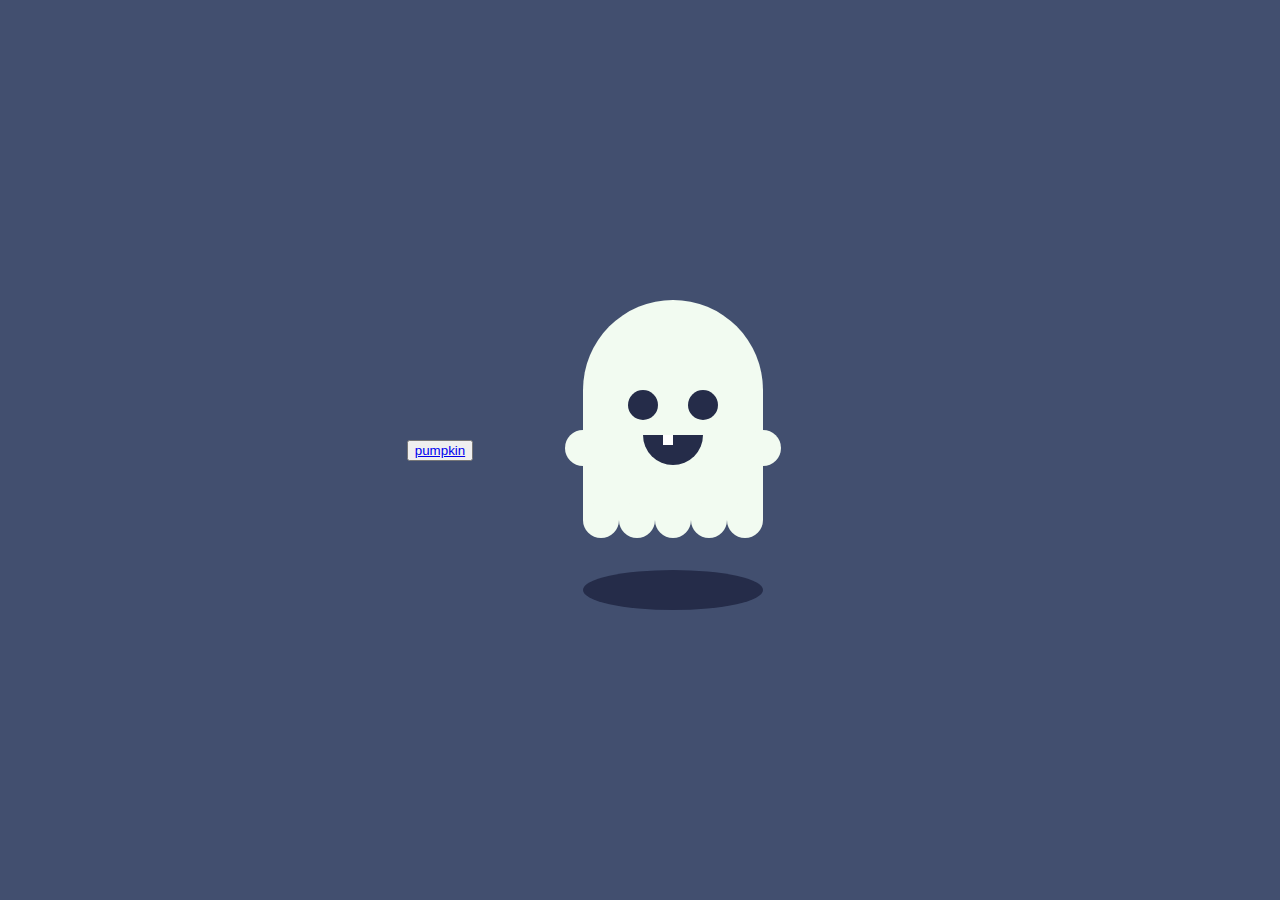
<file: ghost.html>
<!DOCTYPE html>
<html lang="en">

<head>
    <meta charset="UTF-8">
    <meta name="viewport" content="width=device-width, initial-scale=1.0">
    <meta http-equiv="X-UA-Compatible" content="ie=edge">
    <title>Spooky Ghost</title>

    <link rel="stylesheet" href="ghost.css">
</head>

<body>
<button><a href="pumpkin.html">pumpkin</a></button>
    <div id="container">
        <div id="spooky">
            <div id="body">
                <div id="eyes"></div>
                <div id="mouth"></div>
                <div id="feet">
                    <div></div>
                    <div></div>
                    <div></div>
                </div>
            </div>
        </div>
        <div id="shadow"></div>
    </div>

</body>

</html>
</file>
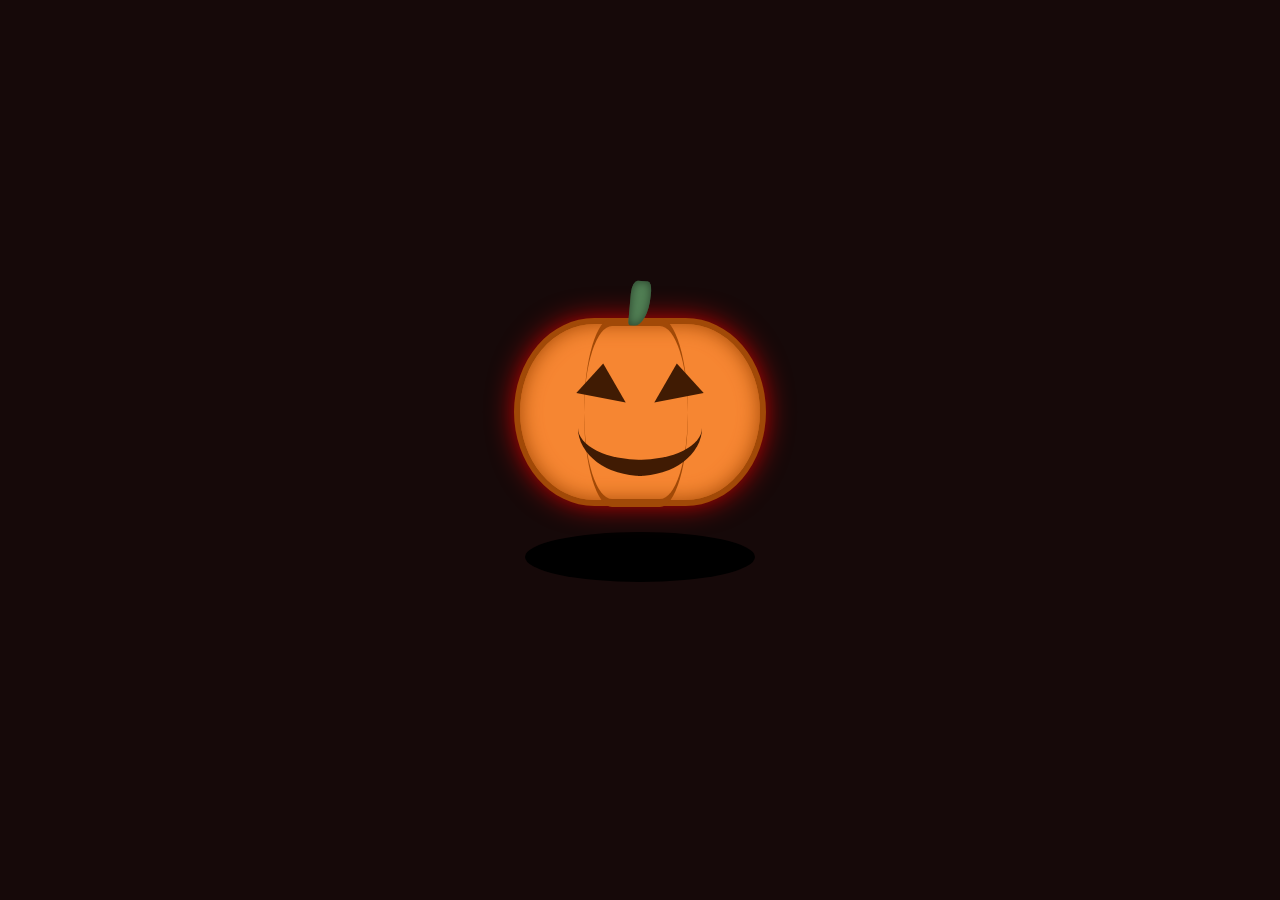
<file: pumpkin.html>
<!DOCTYPE html>
<html>

<head>
  <meta charset="utf-8">
  <meta name="viewport" content="width=device-width">
  <title>Page 1</title>
  <link href="pumpkin.css" rel="stylesheet" type="text/css" />
</head>

<body>



<div class="container">
    <div class="pumpkin">
      <div class="texture"></div>
      <div class="root"></div>
      <div class="eye left"></div>
      <div class="eye right"></div>
      <div class="mouth left"></div>
      <div class="mouth right"></div>
      <div class="teeth"></div>
    </div>    

  <div class="shadow"></div>

</div>








</body>

</html>
</file>
<file: ghost.css>
body {
    overflow: hidden;
    height: 100vh;
    width: 100vw;
    display: flex;
    justify-content: center;
    align-items: center;
    margin: 0;
    background: #424f6f;
}

#container {
    width: 400px;
    height: 400px;
    padding: 0;
    box-sizing: border-box;
    background: #424f6f;
}

*:after,
*:before {
    box-sizing: inherit;
}

#spooky {
    margin: 10% auto;
    width: 80%;
    height: 80%;
    animation: floaty 2s infinite;
}

#spooky #body {
    position: relative;
    margin: 50px auto 0;
    width: 180px;
    height: 220px;
    background: #f2fbf1;
    border-top-left-radius: 90px;
    border-top-right-radius: 90px;
}

#spooky #body:before,
#spooky #body:after {
    content: '';
    position: absolute;
    top: 130px;
    display: inline-block;
    width: 36px;
    height: 36px;
    border-radius: 50%;
    background: #f2fbf1;
    animation: floaty .2s infinite;
}

#spooky #body:before {
    left: -18px;
}

#spooky #body:after {
    right: -18px;
}

#spooky #body #eyes {
    display: flex;
    justify-content: space-between;
    margin: 0 auto;
    padding: 90px 0 0;
    width: 90px;
    height: 20px;
}

#spooky #body #eyes:before,
#spooky #body #eyes:after {
    content: ' ';
    display: block;
    width: 30px;
    height: 30px;
    background: #252c49;
    border-radius: 50%;
}

#spooky #body #mouth {
    background: #252c49;
    margin: 25px auto 0;
    width: 60px;
    height: 30px;
    border-bottom-left-radius: 30px;
    border-bottom-right-radius: 30px;
}

#spooky #body #mouth:before {
    content: ' ';
    display: block;
    background: #fff;
    margin-left: 20px;
    width: 10px;
    height: 10px;
}

#spooky #body #feet {
    position: absolute;
    display: flex;
    bottom: -18px;
    width: 180px;
    height: 36px;
}

#spooky #body #feet > *,
#spooky #body #feet::before,
#spooky #body #feet::after {
    content: ' ';
    width: 36px;
    height: 36px;
    background: #f2fbf1;
    border-radius: 50%;
}

#shadow {
    margin: -90px auto 0;
    background: #252c49;
    width: 180px;
    height: 40px;
    border-radius: 50%;
    animation: zoomy 2s infinite;
}

@keyframes floaty {
    0%, 100% {
        transform: translateY(0);
    }

    50% {
        transform: translateY(-20px);
    }
}

@keyframes zoomy {
    0%, 100% {
        transform: scale(1);
    }

    50% {
        transform: scale(0.8);
    }
}
</file>
<file: pumpkin.css>
html,
body{
  width: 100%;
  height: 100%;
  background: radial-gradient(ellipse at center, #160909 0%, #160909 45%, #160909 100%);
  display: flex;
  justify-content: center;
  align-items: center;
  overflow: hidden;
}

.container {
  display: flex;
  justify-content: center;
  align-items:center ;
  flex-direction: column;
}

.pumpkin {
  height: 11em;
  width: 15em;
  background: #f68632;
border: .4em solid #a14907;
  border-radius: 70%/110%;
  position: relative;
  box-shadow: inset 0 0 20px #a14907, 0 0 30px -4px red;
  z-index: 1;
  animation: float 3s infinite;
}


.pumpkin .texture {
  height: 10.8em;
 width: 6.5em;
  position: absolute;
  bottom: -.4em;
  left: 4em;
  border-radius: 70%/130%;
  border-bottom: .5em solid #a14907;
  border-top: .5em solid #a14907;
}


.pumpkin .texture ::after {
  content: '';
  display: block; 
  height: 10.7em;
 width: 12em;
  position: absolute;
  bottom: -.4em;
  left: -2.5em;
  border-radius: 70%/130%;
  border-bottom: .5em solid #a14907;
  border-top: .5em solid #a14907;
}


.pumpkin .root {
  background: #517f54;
  height: 2.8em;
  width: 1.25em;
  position: absolute;
  left: calc(7.5em - .625em);
top: -2.7em;
transform: rotate(5deg);
  border-radius: 30% 20% 70% 10%;
  z-index: 1;
  box-shadow: inset 0 0 10px #29412b;
}


.pumpkin .eye {
  position: absolute;
  width: 0;
  height: 0;
border-top: .8em solid transparent;
top: 2.83em;
}


.pumpkin .eye.right {
  right: 3.7em;
  border-left: 2.4em solid #401b03;
  border-bottom: 2.1em solid transparent;
  transform: rotate(30deg);
}


.pumpkin .eye.left {
  left: 3.7em;
  border-right: 2.4em solid #401b03;
  border-bottom: 2.1em solid transparent;
  transform: rotate(-30deg);
}

.pumpkin .mouth {
  border-bottom: 1em solid #401b03 ;
  position: absolute;
  width: 4em;
  height: 2em;
  bottom: 1.5em;
}

.pumpkin .mouth.right {
  right: 3.6em;
  border-radius: 0 0 100% 0;
}

.pumpkin .mouth.left {
  left: 3.6em;
  border-radius: 0 0 0 100% ;
}

.pumpkin .teeth {
  border-left: .8em soild  #401b03;
  border-bottom: 0 solid transparent;
  border-top: 0.8em solid transparent;
  width: .5em;
  height: 1em;
  position: absolute;
  top: 7.7em;
  left: 7.25em;
}


.pumpkin .teeth::before,
.pumpkin .teeth::after {
  contain: ''; 
  display: block;
  position: absolute;
  width: 0;
  height: 0;
  border-top: .8em solid transparent;
}


.pumpkin .teeth::before {
  right: 2.2em;
  top: -.65;
  transform: rotate(30deg);
  border-bottom: .5em solid transparent;
  border-left: 1e, solid #401b03;
}


.pumpkin .teeth::after {
  right: 2.2em;
  top: -.65;
  transform: rotate(30deg);
  border-bottom: .5em solid transparent;
  border-left: 1e, solid #401b03;
}


.shadow {
  margin: 10% auto 0;
  background: #000;
  width: 230px;
  height: 50px;
  border-radius: 50%;
  animation: zoom 3s infinite;
}





@keyframes float {
  0%, 100% {
    transform: translateY(0);
  }
 50% {
   transform:  translateY(-10%);
 }
}


@keyframes zoom {
  0%, 100% {
    transform: scale(0);
  }
 50% {
   transform:  scale(0.8);
 }
}
</file>
